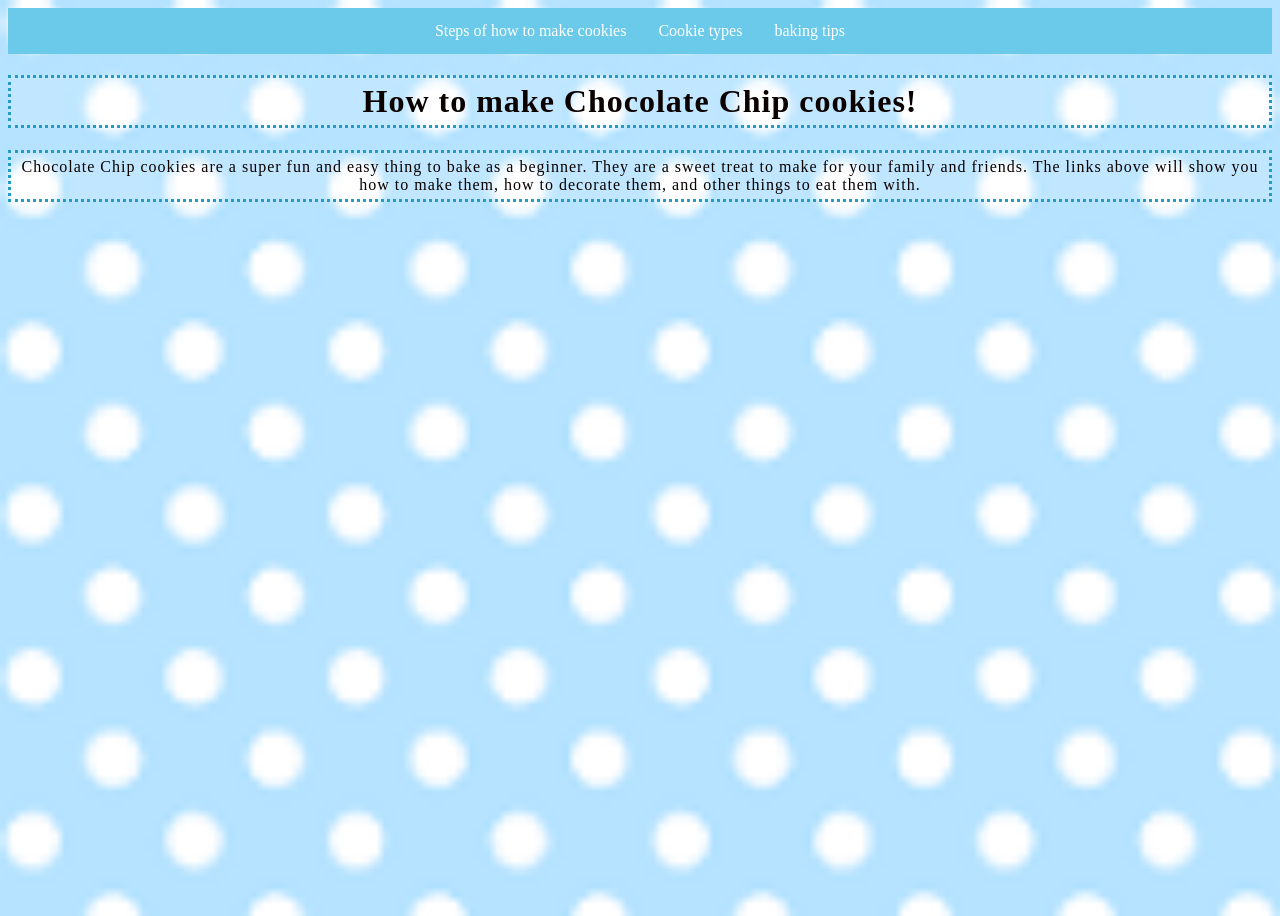
<file: index.html>
<!DOCTYPE html>
<html>
  <head>
    <link rel="stylesheet" href="home-page.css">
  </head>
  <body>
    <ul>
      <li> <a href="cookie-steps.html">Steps of how to make cookies</a> </li>
      <li> <a href="extra-toppings.html">Cookie types</a> </li>
      <li> <a href="baking-tips.html"> baking tips</a> </li>
    </ul>
    <h1 class="Chocolate-chip-cookies">How to make Chocolate 
    Chip cookies!</h1>
    <p class="Chocolate-chip-cookies"> Chocolate Chip cookies are a super fun and easy thing to bake as a beginner. They are a sweet treat to make for your family and friends. The links above will show you how to make them, how to decorate them, and other things to eat them with.</p>    
  </body>
</html>
</file>
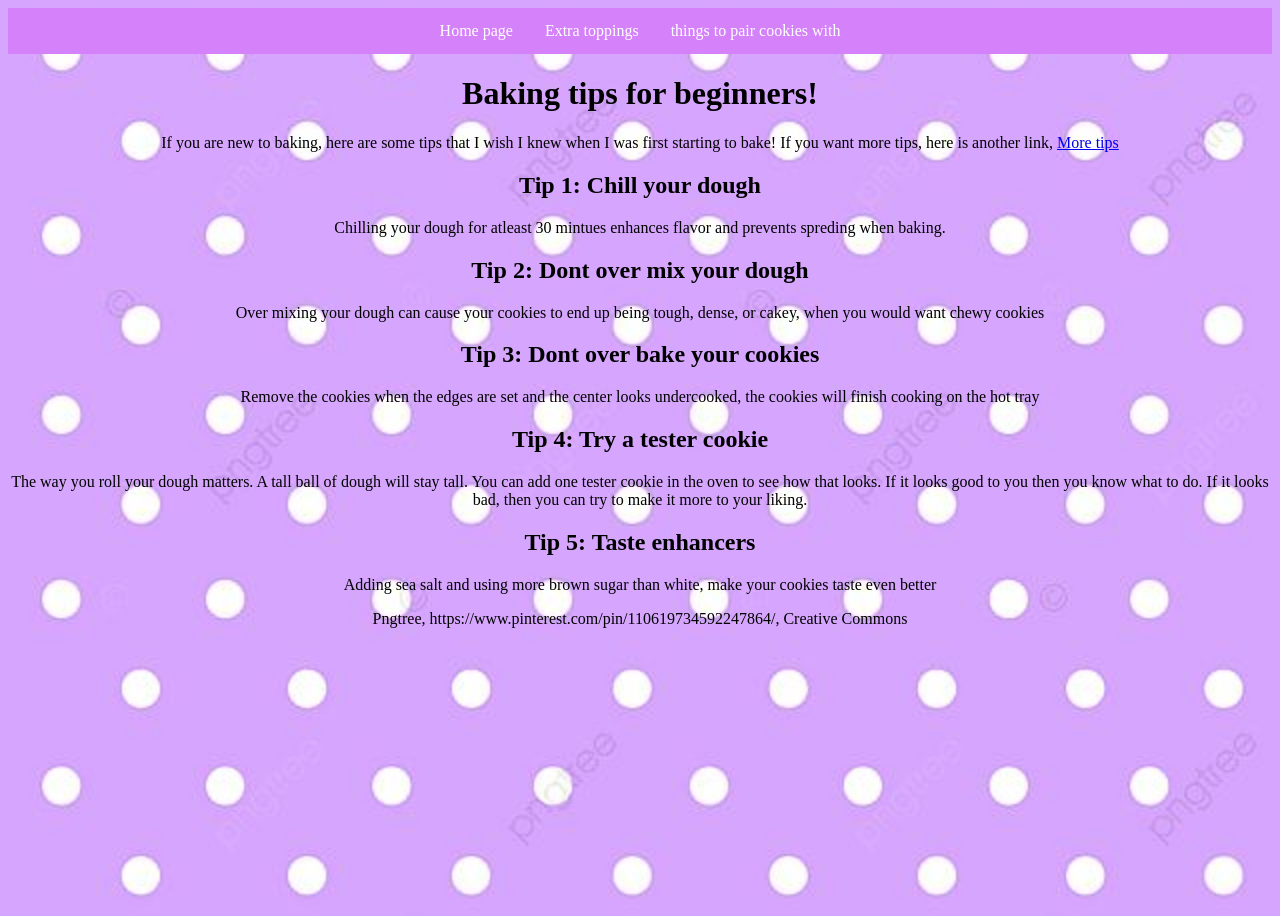
<file: baking-tips.html>
<!DOCTYPE html>
<html>
  <head>
    <link rel="stylesheet" href="baking-tips.css">
  </head>
  <body>
    <ul>
      <li> <a href="index.html">Home page</a> </li>
      <li> <a href="extra-toppings.html">Extra toppings</a> </li>
      <li> <a href="cookie-pairs.html">things to pair cookies with</a> </li>
    </ul>
    <h1>Baking tips for beginners!</h1>
    <p>If you are new to baking, here are some tips that I wish I knew when I was first starting to bake! If you want more tips, here is another link, <a href="https://sallysbakingaddiction.com/5-tips-improve-next-batch-cookies/"> More tips</a> </p>
    <h2> Tip 1: Chill your dough</h2> 
      <p> Chilling your dough for atleast 30 mintues enhances flavor and prevents spreding when baking.</p>
      <h2> Tip 2: Dont over mix your dough</h2>
      <p> Over mixing your dough can cause your cookies to end up being tough, dense, or cakey, when you would want chewy cookies</p>
      <h2> Tip 3: Dont over bake your cookies</h2>
      <p> Remove the cookies when the edges are set and the center looks undercooked, the cookies will finish cooking on the hot tray</p>
      <h2> Tip 4: Try a tester cookie</h2>
        <p> The way you roll your dough matters. A tall ball of dough will stay tall. You can add one tester cookie in the oven to see how that looks. If it looks good to you then you know what to do. If it looks bad, then you can try to make it more to your liking. 
      <h2> Tip 5: Taste enhancers</h2>
        <p>Adding sea salt and using more brown sugar than white, make your cookies taste even better</p>
    <p> Pngtree, https://www.pinterest.com/pin/110619734592247864/, Creative Commons</p>
  </body>
</html>
</file>
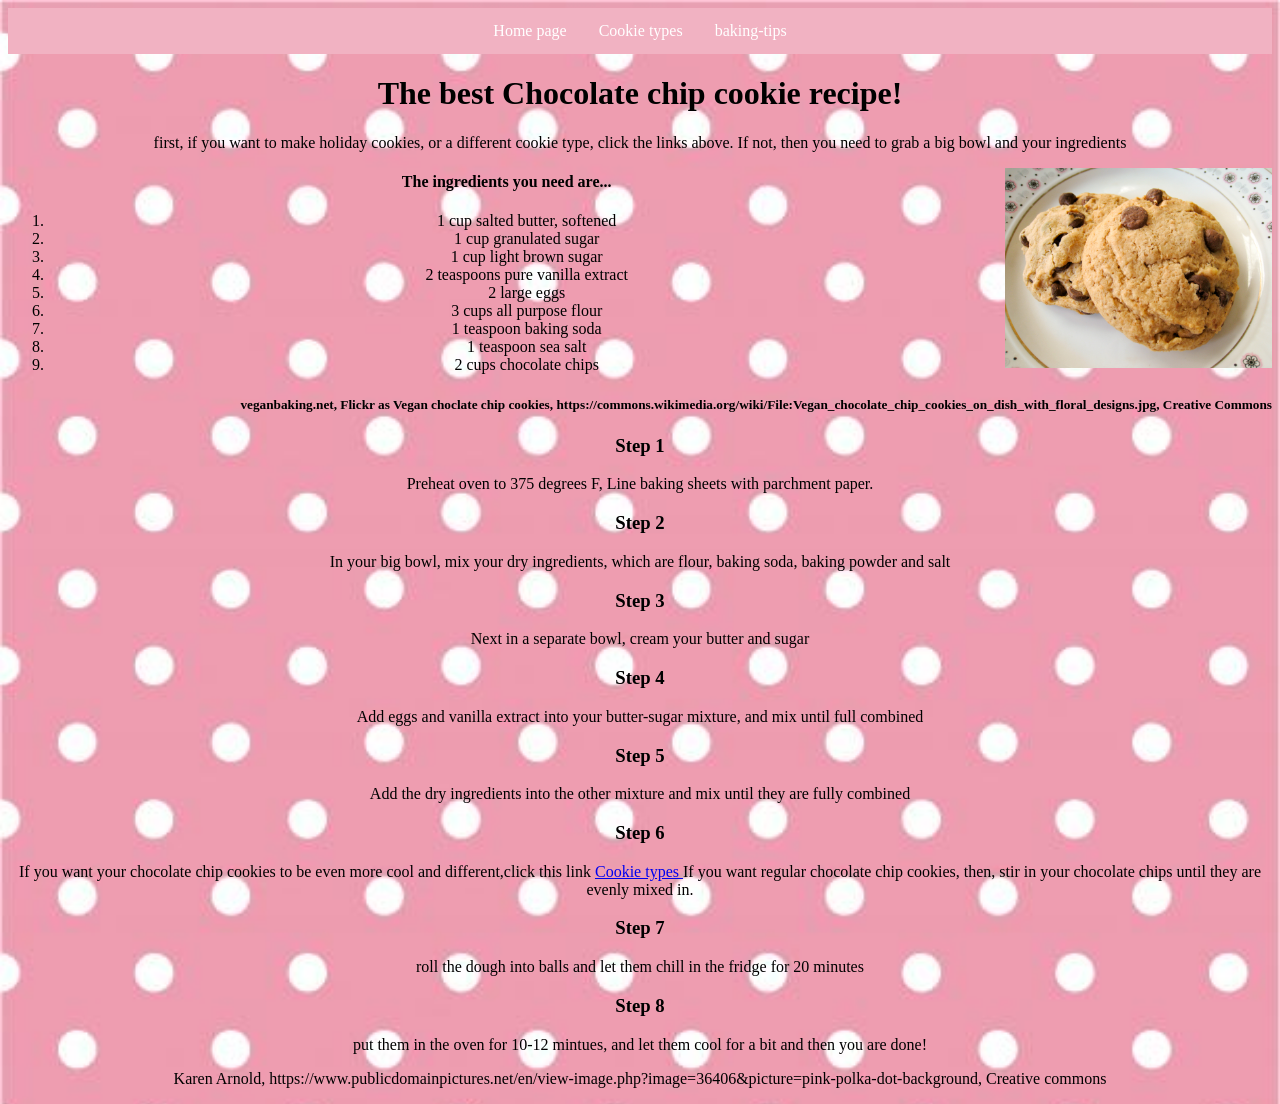
<file: cookie-steps.html>
<!DOCTYPE html>
<html>
  <head>
    <link rel="stylesheet" href="cookie-steps.css">
  </head>
  <body>
    <ul>
      <li> <a href="index.html">Home page</a> </li>
      <li> <a href="extra-toppings.html">Cookie types</a> </li>
      <li> <a href="baking-tips.html">baking-tips</a> </li>
    </ul>
    <h1> The best Chocolate chip cookie recipe!</h1>
  
      <p>first, if you want to make holiday cookies, or a different cookie type, click the links above. If not, then you need to grab a big bowl and your ingredients</p>
    <img src="good-cookies.jpg" alt="cookies">
    <h4> The ingredients you need are...</h4>
    <ol>
      <li>1 cup salted butter, softened</li>
      <li>1 cup granulated sugar</li> 
      <li>1 cup light brown sugar</li>
      <li> 2 teaspoons pure vanilla extract</li>
      <li> 2 large eggs</li>
      <li> 3 cups all purpose flour </li> 
      <li> 1 teaspoon baking soda </li> 
      <li> 1 teaspoon sea salt</li>
      <li> 2 cups chocolate chips</li>
    </ol>
      <h5> veganbaking.net, Flickr as Vegan choclate chip cookies, https://commons.wikimedia.org/wiki/File:Vegan_chocolate_chip_cookies_on_dish_with_floral_designs.jpg, Creative Commons
    <h3> Step 1 </h3>
      <p> Preheat oven to 375 degrees F, Line baking sheets with parchment paper.</p>
    <h3> Step 2 </h3>
      <p> In your big bowl, mix your dry ingredients, which are flour, baking soda, baking powder and salt</p>
    <h3> Step 3 </h3>
      <p> Next in a separate bowl, cream your butter and sugar
    <h3> Step 4 </h3>
      <p> Add eggs and vanilla extract into your butter-sugar mixture, and mix until full combined</p>
    <h3> Step 5 </h3>
      <p> Add the dry ingredients into the other mixture and mix until they are fully combined</p>
    <h3> Step 6 </h3>
        <p> If you want your chocolate chip cookies to be even more cool and different,click this link <a href="extra-toppings.html"> Cookie types </a> If you want regular chocolate chip cookies, then, stir in your chocolate chips until they are evenly mixed in. </p>
    <h3> Step 7 </h3>
      <p> roll the dough into balls and let them chill in the fridge for 20 minutes </p>
    <h3> Step 8 </h3>
      <p> put them in the oven for 10-12 mintues, and let them cool for a bit and then you are done!</p>
        
        <p> Karen Arnold, https://www.publicdomainpictures.net/en/view-image.php?image=36406&picture=pink-polka-dot-background, Creative commons</p>
      
      
      
      
      
      
  </body>
</html>
</file>
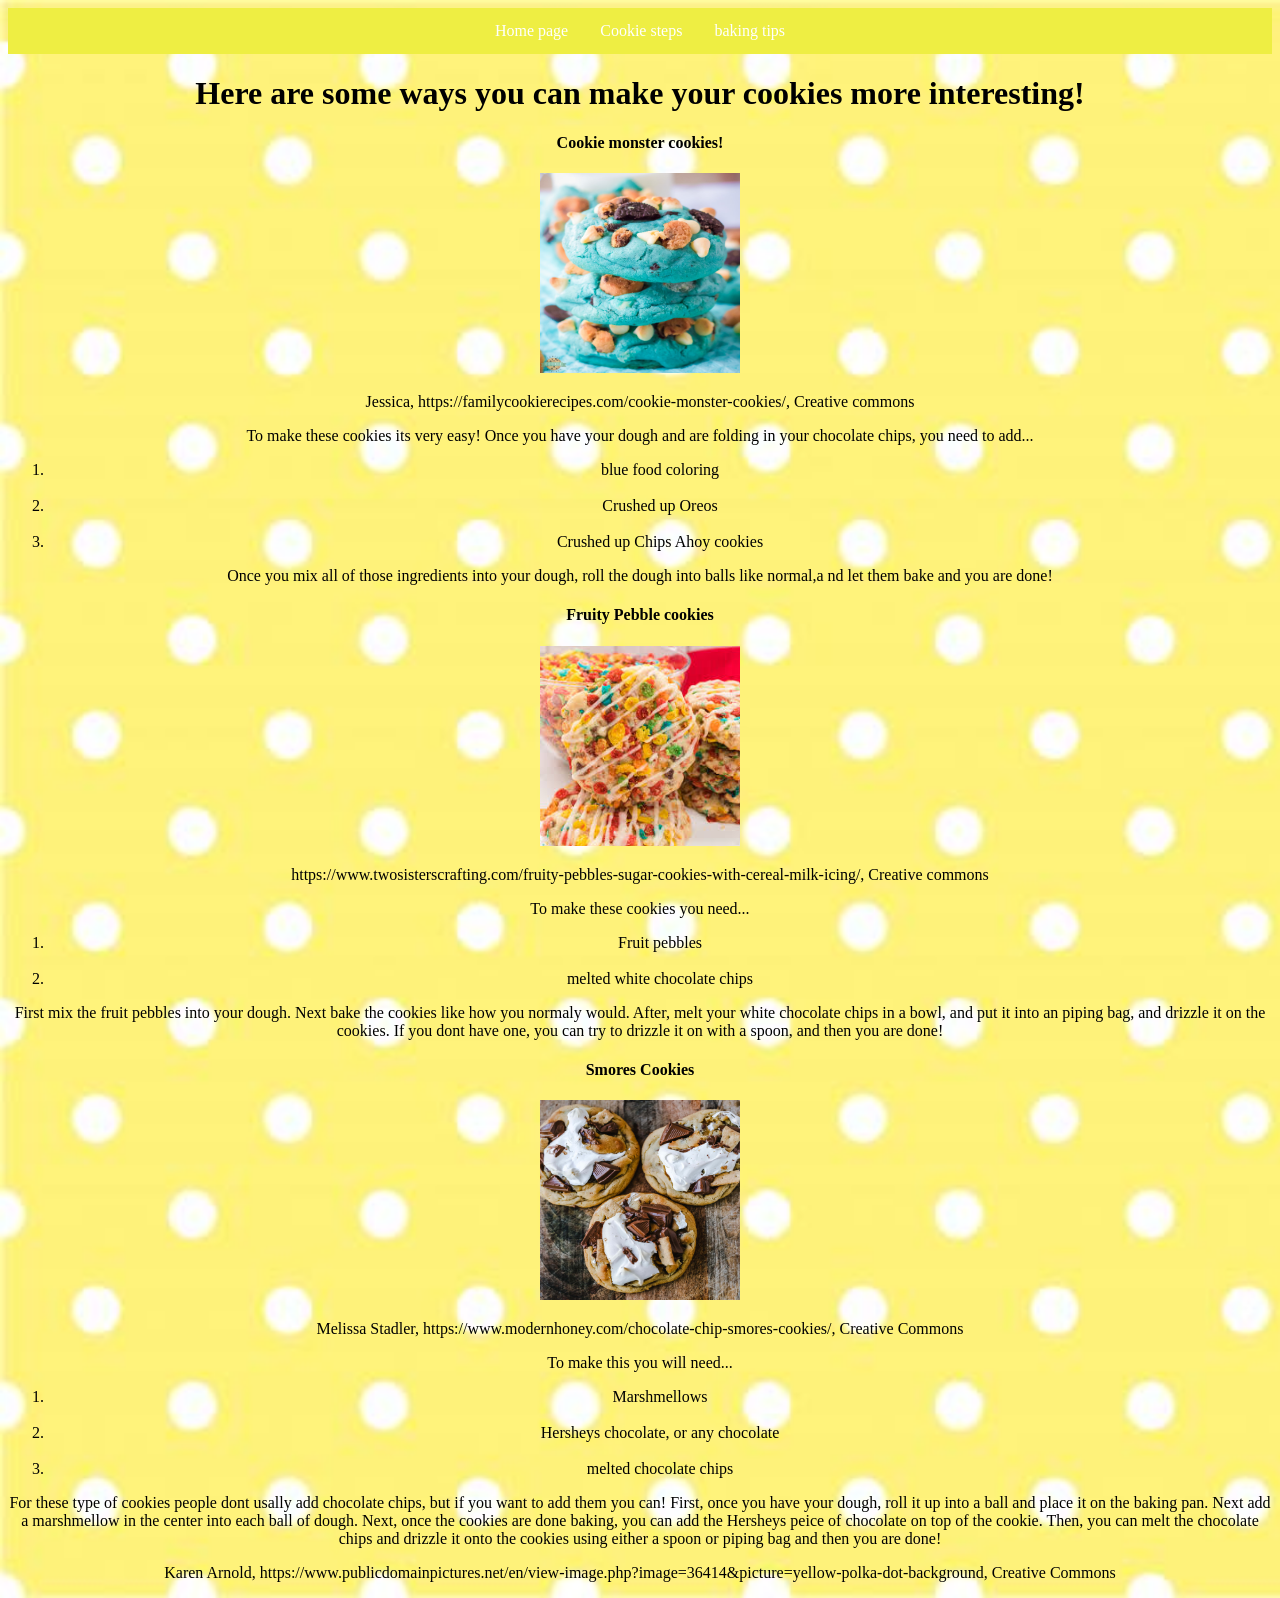
<file: extra-toppings.html>
<!DOCTYPE html>
<html>
  <head>
    <link rel="stylesheet" href="extra-toppings.css">
  </head>
  <body>
    <ul>
      <li> <a href="index.html">Home page</a> </li>
      <li> <a href="cookie-steps.css">Cookie steps</a> </li>
      <li> <a href="baking-tips.html">baking tips</a> </li>
    </ul>
    <h1> Here are some ways you can make your cookies more interesting!</h1>
    
    <h4> Cookie monster cookies!</h4>
    
    <img src="Cookie-Monster-Cookies-22.jpg" alt="cookie monster cookies">
    <p> Jessica, https://familycookierecipes.com/cookie-monster-cookies/, Creative commons</p>
    <p> To make these cookies its very easy! Once you have your dough and are folding in your chocolate chips, you need to add...</p>
    <ol> 
      <li>blue food coloring</li>
      <br>
      <li> Crushed up Oreos</li>

      <br>
      <li> Crushed up Chips Ahoy cookies</li>
    </ol>
    
    <p> Once you mix all of those ingredients into your dough, roll the dough into balls like normal,a nd let them bake and you are done!</p>
      
      
      <h4> Fruity Pebble cookies</h4>
      
    <img src="fruity-pebble-cookies.jpeg" alt="cookie monster cookies">
    <p>https://www.twosisterscrafting.com/fruity-pebbles-sugar-cookies-with-cereal-milk-icing/, Creative commons</p>
      
    <p> To make these cookies you need...</p>
    <ol>
      <li> Fruit pebbles</li>
      <br>
      <li> melted white chocolate chips</li>
    </ol>
      <p> First mix the fruit pebbles into your dough. Next bake the cookies like how you normaly would. After, melt your white chocolate chips in a bowl, and put it into an piping bag, and drizzle it on the cookies. If you dont have one, you can try to drizzle it on with a spoon, and then you are done!</p>


      <h4> Smores Cookies </h4>

    <img src="Smores-cookies.jpg" alt="cookie monster cookies">
    <p>Melissa Stadler, https://www.modernhoney.com/chocolate-chip-smores-cookies/, Creative Commons</p>
  
      <p> To make this you will need...</p>
      <ol>
        <li> Marshmellows </li>
        <br>
        <li> Hersheys chocolate, or any chocolate </li>
        <br>
        <li> melted chocolate chips</li>
    </ol>

        <p> For these type of cookies people dont usally add chocolate chips, but if you want to add them you can! First, once you have your dough, roll it up into a ball and place it on the baking pan. Next add a marshmellow in the center into each ball of dough. Next, once the cookies are done baking, you can add the Hersheys peice of chocolate on top of the cookie. Then, you can melt the chocolate chips and drizzle it onto the cookies using either a spoon or piping bag and then you are done!</p>
    <p>Karen Arnold, https://www.publicdomainpictures.net/en/view-image.php?image=36414&picture=yellow-polka-dot-background, Creative Commons</p>
  </body>
</html>
</file>
<file: home-page.css>
body {
  background-color: #c2ecf9;
  background-image: url(background.png);
  background-repeat: no-repeat;
  background-size: cover;
  min-height: 100vh;
  text-align: center;
}
p {
  color: black;
}
h1 {
  font-weight: bold;
  font-family: cursive;
}
.Chocolate-chip-cookies {
  border-style: dotted;
  border-color:#239cc5;
  border-width: medium;
  background-color:rgba(255, 255, 255, 0.13);
  color:#0b0000;
  font-family: cursive;
  letter-spacing: 1px;
  padding: 5px;
}
ul {
  list-style-type: none;
  margin: 0;
  padding: 0;
  background-color: #6bc9e9;
  display: flex;
  justify-content: center;
}
ul li a {
  display: block;
  color: white;
  padding: 14px 16px;
  text-decoration: none;
}
ul li a:hover {
  background-color: #4db3ca;
}
</file>
<file: baking-tips.css>
body {
  background: #ffbad9;
  background-color: #c2ecf9;
  background-image: url(purple-background.jpg);
  background-repeat: no-repeat;
  background-size: cover;
  min-height: 100vh;
  text-align: center;
}
p {
  color: black;
}
h1 {
  font-weight: bold;
  font-family: cursive
}
h2 {
  font-family: cursive
}
ul {
  list-style-type: none;
  margin: 0;
  padding: 0;
  background-color: rgb(213, 130, 250);
  display: flex;
  justify-content: center;
}
ul li a {
  display: block;
  color: white;
  padding: 14px 16px;
  text-decoration: none
}
ul li a:hover {
  background-color: rgb(181, 106, 214)
}
</file>
<file: cookie-steps.css>
body {
  background: #ffbad9;
  background-color: #c2ecf9;
  background-image: url(pink-background.jpg);
  background-repeat: no-repeat;
  background-size: cover;
  min-height: 100vh;
  text-align: center;
}
p {
  color: #000000;
  text-align: center
}
h1 {
  font-weight: bold;
  color: #000000;
}
h3 {
  color: #000000;
  text-align: center
}
li {
  color: #000000;
}
h4 {
  color: #000000;
}
img { 
  height: 200px;
  float:right;
  
}
h5 {
  color: #000000;
  text-align: right
}
ul {
list-style-type: none;
margin: 0;
padding: 0;
background-color: rgb(241, 178, 194);
display: flex;
justify-content: center;
}
ul li a {
  display: block;
  color: white;
  padding: 14px 16px;
  text-decoration: none
}
ul li a:hover {
  background-color: #efa1c4
}
</file>
<file: extra-toppings.css>
body {
  background: white;
  background: #ffbad9;
  background-color: #c2ecf9;
  background-image: url(yellow-polka-dot-background.jpg);
  background-repeat: no-repeat;
  background-size: cover;
  min-height: 100vh;
  text-align: center;
}
ul {
  list-style-type: none;
  margin: 0;
  padding: 0;
  background-color: #eeee43;
  display: flex;
  justify-content: center;
}
ul li a{
  display: block;
  color: white;
  padding: 14px 16px;
  text-decoration: none;
}
ul li a:hover {
  background-color: #d4d44c
}


p {
  color: black;
}
h1 {
  font-weight: bold;
}
h4 {
  text-align: center
}
img {
  height: 200px;
  width: 200px;
</file>
